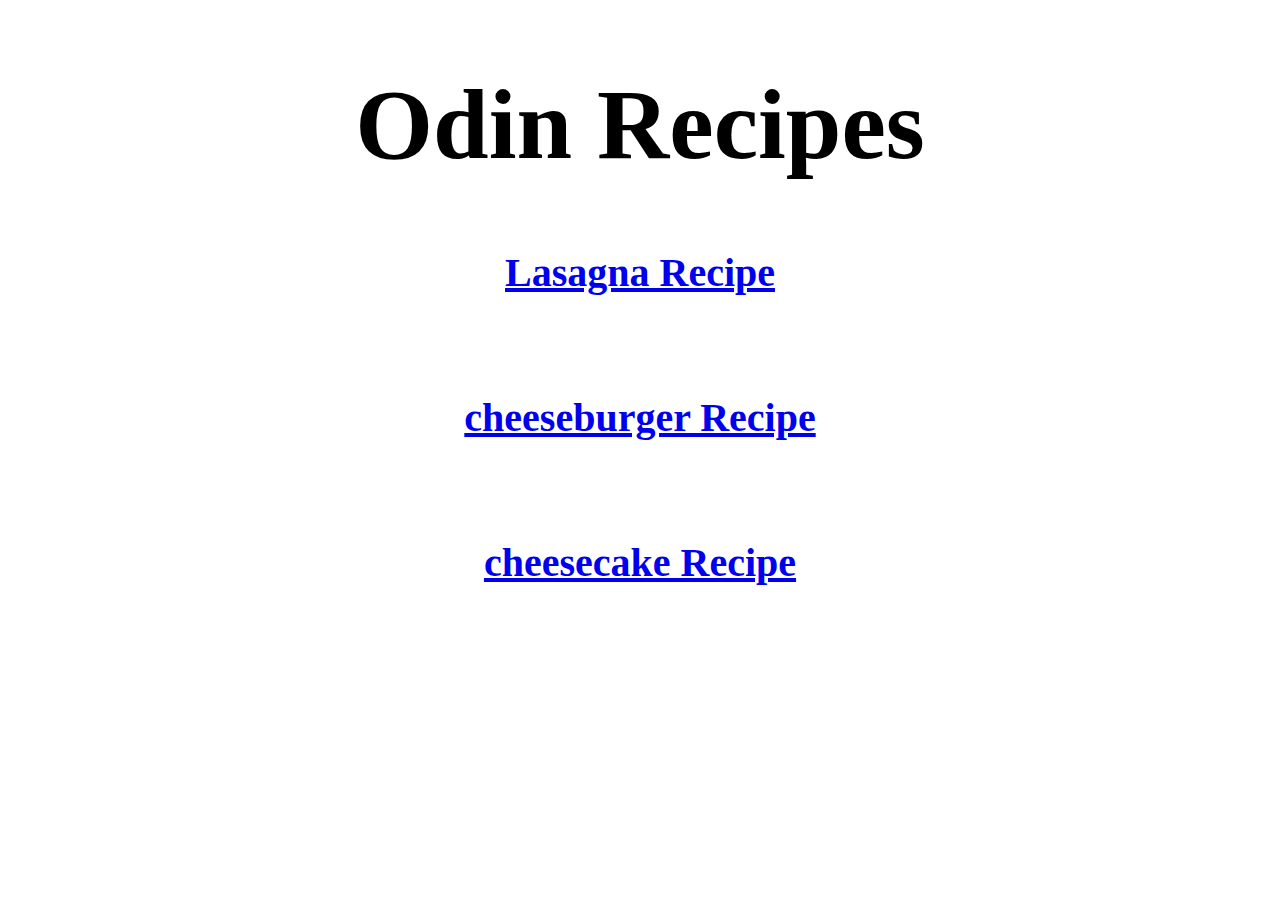
<file: index.html>
<!DOCTYPE html>
<html lang="en">
<head>
    <meta charset="UTF-8">
    <meta name="viewport" content="width=device-width, initial-scale=1.0">
    <title>Odin Recipes</title>
    <link rel="stylesheet" href="./CSS/style.css">
</head>
<body>
    <h1>Odin Recipes</h1>
    <h3><a href="recipes/lasagna.html">Lasagna Recipe</a></h3>
    <br>
    <h3><a href="recipes/cheeseburger.html">cheeseburger Recipe</a></h3>
    <br>
    <h3><a href="recipes/cheesecake.html">cheesecake Recipe</a></h3>
</body>
</html>
</file>
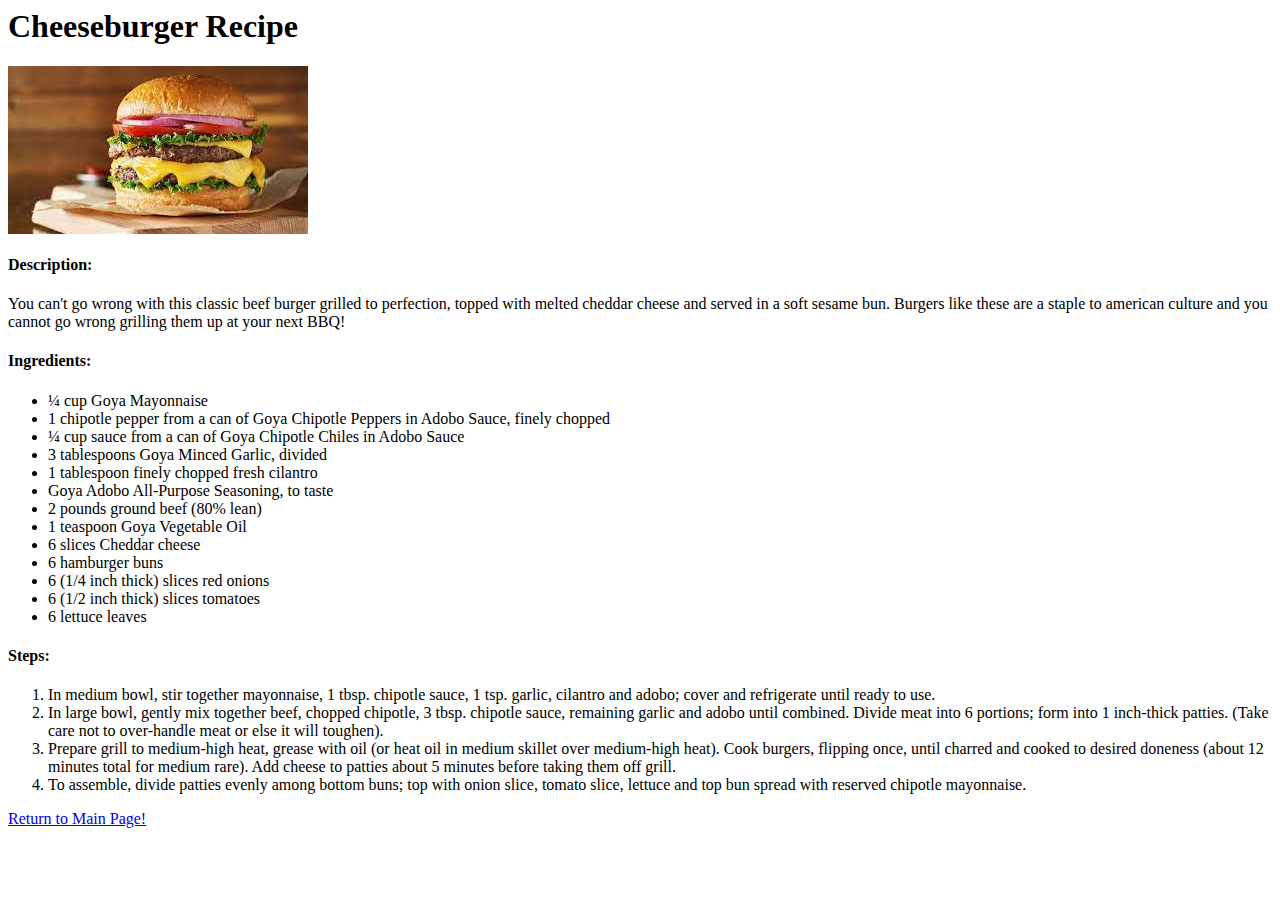
<file: recipes/cheeseburger.html>
<head>
    <meta charset="UTF-8">
    <meta name="viewport" content="width=device-width, initial-scale=1.0">
    <title>Cheeseburger Recipe</title>
</head>
<body>
    <h1>Cheeseburger Recipe</h1>
    <img src="../images/cheeseburger.jpeg">
    <h4>Description: </h4>
    <p>You can't go wrong with this classic beef burger grilled to perfection, topped with melted cheddar cheese and served in a soft sesame bun. Burgers like these are a staple to american culture 
        and you cannot go wrong grilling them up at your next BBQ!</p>
    
    <h4>Ingredients: </h4>
    <ul>
        <li>¼ cup Goya Mayonnaise</li>
        <li>1 chipotle pepper from a can of Goya Chipotle Peppers in Adobo Sauce, finely chopped</li>
        <li>¼ cup sauce from a can of Goya Chipotle Chiles in Adobo Sauce</li>
        <li>3 tablespoons Goya Minced Garlic, divided</li>
        <li>1 tablespoon finely chopped fresh cilantro</li>
        <li>Goya Adobo All-Purpose Seasoning, to taste</li>
        <li>2 pounds ground beef (80% lean)</li>
        <li>1 teaspoon Goya Vegetable Oil</li>
        <li>6 slices Cheddar cheese</li>
        <li>6 hamburger buns</li>
        <li>6 (1/4 inch thick) slices red onions</li>
        <li>6 (1/2 inch thick) slices tomatoes</li>
        <li>6 lettuce leaves</li>
        
    </ul>
    <h4>Steps: </h4>
    <ol>
        <li>In medium bowl, stir together mayonnaise, 1 tbsp. chipotle sauce, 1 tsp. garlic, cilantro and adobo; cover and refrigerate until ready to use.</li>
        <li>In large bowl, gently mix together beef, chopped chipotle, 3 tbsp. chipotle sauce, remaining garlic and adobo until combined. Divide meat into 6 portions; form into 1 inch-thick patties. (Take care not to over-handle meat or else it will toughen).</li>
        <li>Prepare grill to medium-high heat, grease with oil (or heat oil in medium skillet over medium-high heat). Cook burgers, flipping once, until charred and cooked to desired doneness (about 12 minutes total for medium rare). Add cheese to patties about 5 minutes before taking them off grill.</li>
        <li>To assemble, divide patties evenly among bottom buns; top with onion slice, tomato slice, lettuce and top bun spread with reserved chipotle mayonnaise.</li>
    </ol>
    <a href="../index.html">Return to Main Page!</a>

</body>
</file>
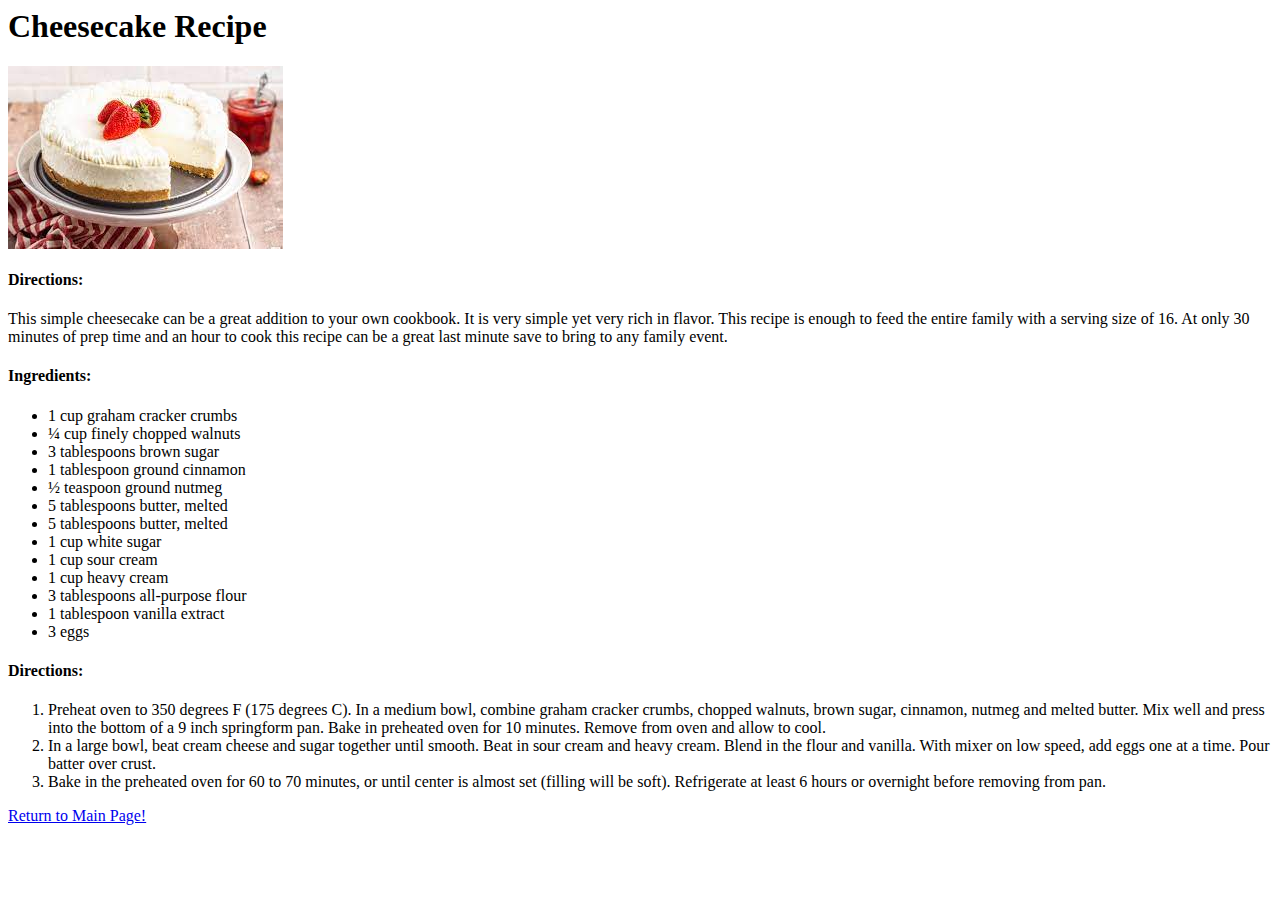
<file: recipes/cheesecake.html>
<head>
    <meta charset="UTF-8">
    <meta name="viewport" content="width=device-width, initial-scale=1.0">
    <title>Cheesecake Recipe</title>
</head>
<body>
    <h1>Cheesecake Recipe</h1>
    <img src="../images/cheesecake.jpeg">
    <h4>Directions:</h4>
    <p>This simple cheesecake can be a great addition to your own cookbook. It is very simple yet very rich in flavor. This recipe is enough to feed the entire family with a serving size of 16.
        At only 30 minutes of prep time and an hour to cook this recipe can be a great last minute save to bring to any family event. </p>
    <h4>Ingredients:</h4>
    <ul>
        <li>1 cup graham cracker crumbs</li>
        <li>¼ cup finely chopped walnuts</li>
        <li>3 tablespoons brown sugar</li>
        <li>1 tablespoon ground cinnamon</li>
        <li>½ teaspoon ground nutmeg</li>
        <li>5 tablespoons butter, melted</li>
        <li>5 tablespoons butter, melted</li>
        <li>1 cup white sugar</li>
        <li>1 cup sour cream</li>
        <li>1 cup heavy cream</li>
        <li>3 tablespoons all-purpose flour</li>
        <li>1 tablespoon vanilla extract</li>
        <li>3 eggs</li>
    </ul>
    <h4>Directions:</h4>
    <ol>
        <li>Preheat oven to 350 degrees F (175 degrees C). In a medium bowl, combine graham cracker crumbs, chopped walnuts, brown sugar, cinnamon, nutmeg and melted butter. Mix well and press into the bottom of a 9 inch springform pan. Bake in preheated oven for 10 minutes. Remove from oven and allow to cool.</li>
        <li>In a large bowl, beat cream cheese and sugar together until smooth. Beat in sour cream and heavy cream. Blend in the flour and vanilla. With mixer on low speed, add eggs one at a time. Pour batter over crust.</li>
        <li>Bake in the preheated oven for 60 to 70 minutes, or until center is almost set (filling will be soft). Refrigerate at least 6 hours or overnight before removing from pan.</li>
    </ol>
    <a href="../index.html">Return to Main Page!</a>

</body>
</file>
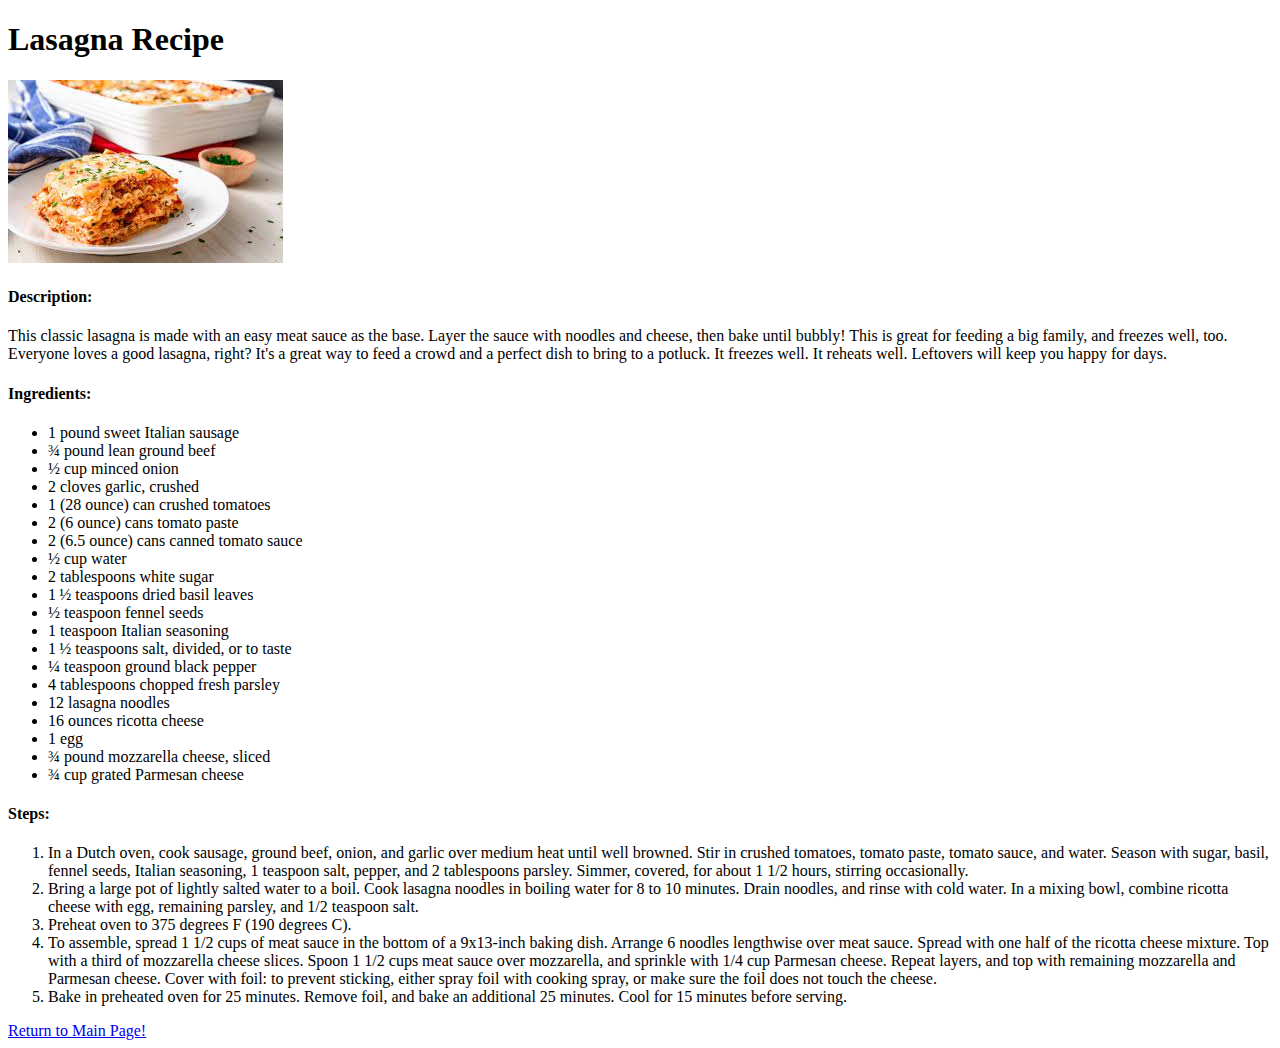
<file: recipes/lasagna.html>
<!DOCTYPE html>
<html lang="en">
    <head>
        <meta charset="UTF-8">
        <meta name="viewport" content="width=device-width, initial-scale=1.0">
        <title>Lasagna Recipe</title>
    </head>
    <body>
        <h1>Lasagna Recipe</h1>
        <img src="../images/lasagna.jpeg">
        <h4>Description: </h4>
        <p>This classic lasagna is made with an easy meat sauce as the base. Layer the sauce with noodles and cheese, then bake until bubbly! This is great for feeding a big family, and freezes well, too.
            Everyone loves a good lasagna, right? It's a great way to feed a crowd and a perfect dish to bring to a potluck. It freezes well. It reheats well. Leftovers will keep you happy for days.
        </p>
        
        <h4>Ingredients: </h4>
        <ul>
            <li>1 pound sweet Italian sausage</li>
            <li>¾ pound lean ground beef</li>
            <li>½ cup minced onion</li>
            <li>2 cloves garlic, crushed</li>
            <li>1 (28 ounce) can crushed tomatoes</li>
            <li>2 (6 ounce) cans tomato paste</li>
            <li>2 (6.5 ounce) cans canned tomato sauce</li>
            <li>½ cup water</li>
            <li>2 tablespoons white sugar</li>
            <li>1 ½ teaspoons dried basil leaves</li>
            <li>½ teaspoon fennel seeds</li>
            <li>1 teaspoon Italian seasoning</li>
            <li>1 ½ teaspoons salt, divided, or to taste</li>
            <li>¼ teaspoon ground black pepper</li>
            <li>4 tablespoons chopped fresh parsley</li>
            <li>12 lasagna noodles</li>
            <li>16 ounces ricotta cheese</li>
            <li>1 egg</li>
            <li>¾ pound mozzarella cheese, sliced</li>
            <li>¾ cup grated Parmesan cheese</li>
        </ul>
        <h4>Steps: </h4>
        <ol>
            <li>In a Dutch oven, cook sausage, ground beef, onion, and garlic over medium heat until well browned. Stir in crushed tomatoes, tomato paste, tomato sauce, and water. Season with sugar, basil, fennel seeds, Italian seasoning, 1 teaspoon salt, pepper, and 2 tablespoons parsley. Simmer, covered, for about 1 1/2 hours, stirring occasionally.</li>
            <li>Bring a large pot of lightly salted water to a boil. Cook lasagna noodles in boiling water for 8 to 10 minutes. Drain noodles, and rinse with cold water. In a mixing bowl, combine ricotta cheese with egg, remaining parsley, and 1/2 teaspoon salt.</li>
            <li>Preheat oven to 375 degrees F (190 degrees C).</li>
            <li>To assemble, spread 1 1/2 cups of meat sauce in the bottom of a 9x13-inch baking dish. Arrange 6 noodles lengthwise over meat sauce. Spread with one half of the ricotta cheese mixture. Top with a third of mozzarella cheese slices. Spoon 1 1/2 cups meat sauce over mozzarella, and sprinkle with 1/4 cup Parmesan cheese. Repeat layers, and top with remaining mozzarella and Parmesan cheese. Cover with foil: to prevent sticking, either spray foil with cooking spray, or make sure the foil does not touch the cheese.</li>
            <li>Bake in preheated oven for 25 minutes. Remove foil, and bake an additional 25 minutes. Cool for 15 minutes before serving.</li>
        </ol>
        <a href="../index.html">Return to Main Page!</a>
    </body>
</html>
</file>
<file: CSS/style.css>
h3 {
    text-align: center;
    font-weight: bolder;
    font-size: 40px;
}
h1 {
    text-align: center;
    font-size: 100px;
}
</file>
